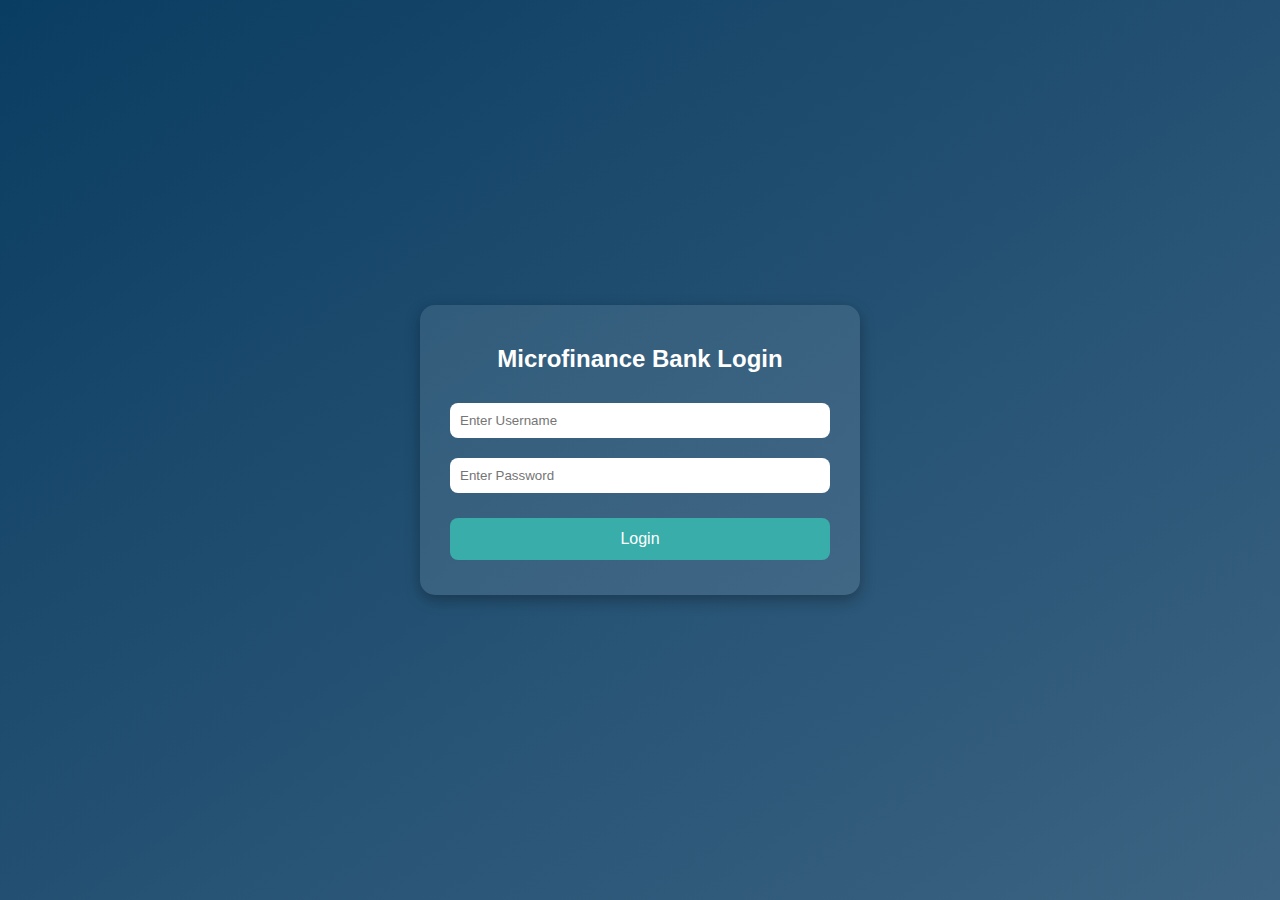
<file: Index.html>
<!DOCTYPE html>
<html lang="en">
<head>
  <meta charset="UTF-8">
    <meta name="viewport" content="width=device-width, initial-scale=1">
  <title>Microfinance Bank App</title>
  <link rel="stylesheet" href="style.css">
  <link rel="manifest" href="manifest.json">
  
</head>
<body>
  <div class="container">
    <!-- Login Page -->
    <div id="loginPage">
      <h2>Microfinance Bank Login</h2>
      <input type="text" id="username" placeholder="Enter Username">
      <input type="password" id="password" placeholder="Enter Password">
      <button onclick="login()">Login</button>
    </div>

    <!-- Dashboard Page -->
    <div id="dashboard" class="hidden">
      <h2>Welcome, <span id="displayName"></span></h2>
      <div class="balance">
        Balance: ₦<span id="balance">10000</span>
      </div>
      <div class="services">
        <div class="service-btn" onclick="payBills()">💡 Pay Bills</div>
        <div class="service-btn" onclick="buyAirtime()">📱 Buy Airtime</div>
        <div class="service-btn" onclick="transfer()">💳 Transfer</div>
        <div class="service-btn" onclick="deposit()">🏦 Deposit</div>
      </div>
      <button onclick="logout()">Logout</button>
    </div>
  </div>


 <script src="app1.js"></script>
</body>
</html>
</file>
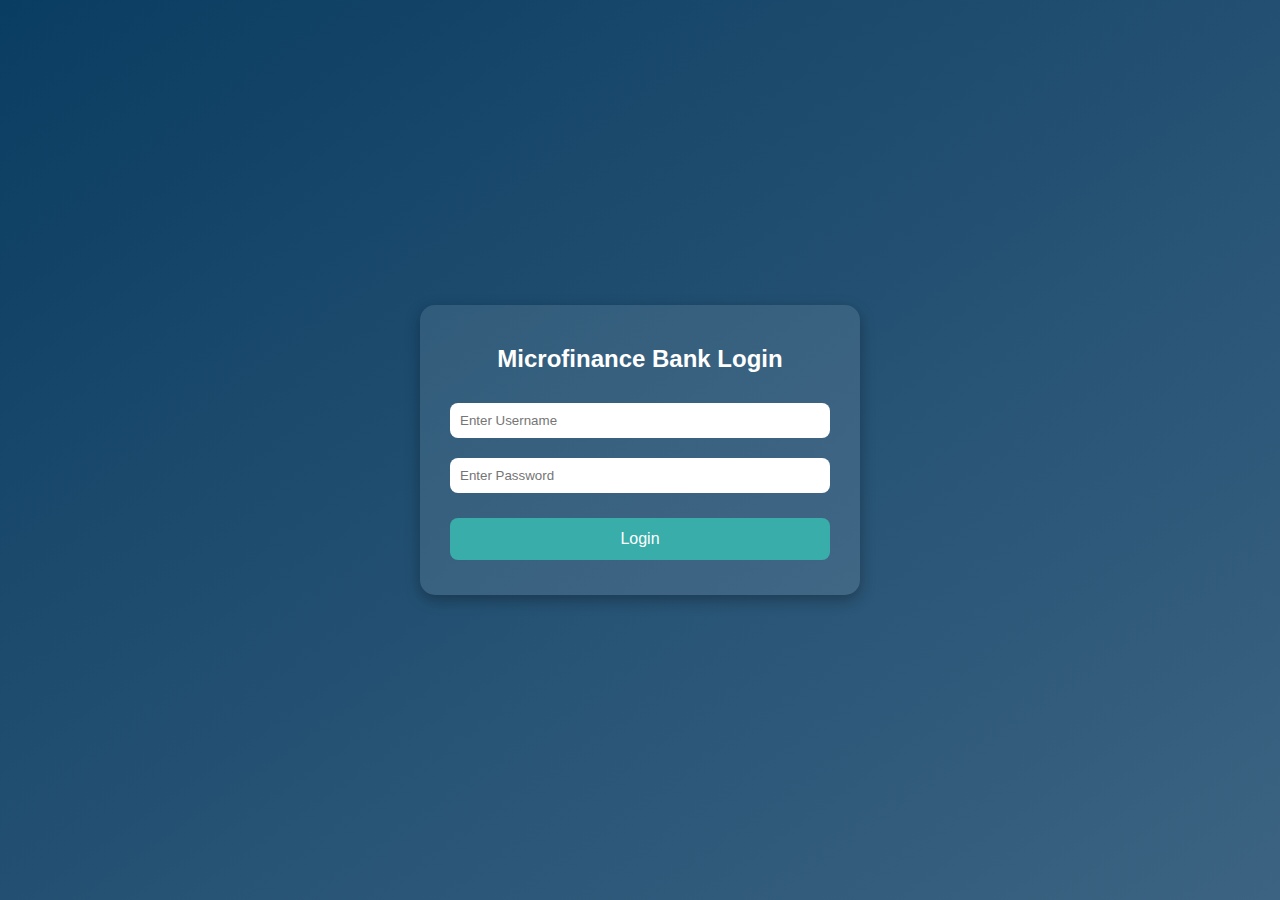
<file: index.html>
<!DOCTYPE html>
<html lang="en">
<head>
  <meta charset="UTF-8">
    <meta name="viewport" content="width=device-width, initial-scale=1">
  <title>Microfinance Bank App</title>
  <link rel="stylesheet" href="style.css">
  <link rel="manifest" href="manifest.json">
  
</head>
<body>
  <div class="container">
    <!-- Login Page -->
    <div id="loginPage">
      <h2>Microfinance Bank Login</h2>
      <input type="text" id="username" placeholder="Enter Username">
      <input type="password" id="password" placeholder="Enter Password">
      <button onclick="login()">Login</button>
    </div>

    <!-- Dashboard Page -->
    <div id="dashboard" class="hidden">
      <h2>Welcome, <span id="displayName"></span></h2>
      <div class="balance">
        Balance: ₦<span id="balance">10000</span>
      </div>
      <div class="services">
        <div class="service-btn" onclick="payBills()">💡 Pay Bills</div>
        <div class="service-btn" onclick="buyAirtime()">📱 Buy Airtime</div>
        <div class="service-btn" onclick="transfer()">💳 Transfer</div>
        <div class="service-btn" onclick="deposit()">🏦 Deposit</div>
      </div>
      <button onclick="logout()">Logout</button>
    </div>
  </div>


 <script src="app1.js"></script>
  <script>
    if ('serviceWorker' in navigator) {
  navigator.serviceWorker.register('sw.js')
    .then(function(reg) {
      console.log('registerd successfully', reg)

    })
    .catch(function(err) {
      console.log('serviceworker faild', err)
    });
}
  </script>
  
</body>
</html>
</file>
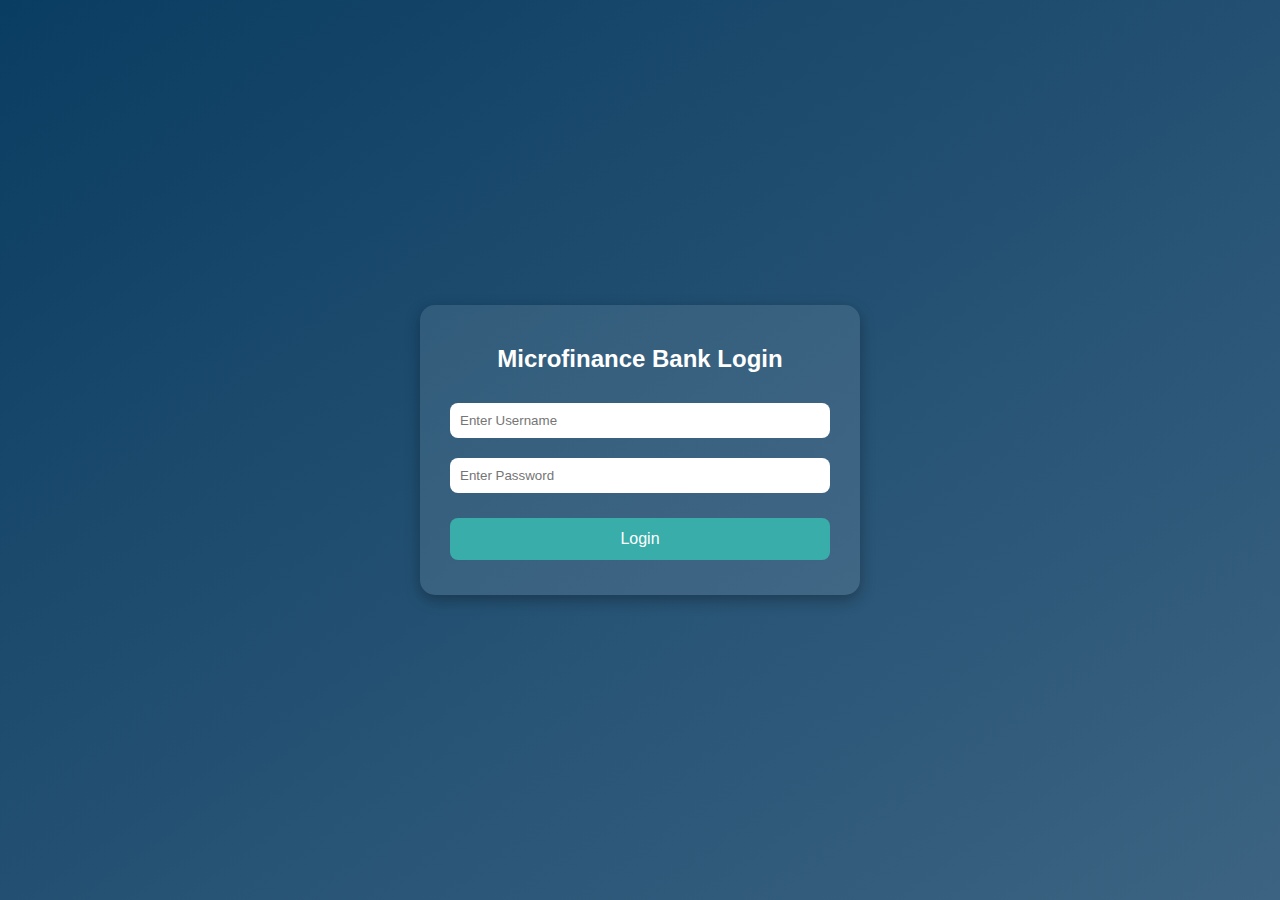
<file: file2.html>
<!DOCTYPE html>
<html lang="en">
<head>
  <meta charset="UTF-8">
    <meta name="viewport" content="width=device-width, initial-scale=1">
  <title>Microfinance Bank App</title>
  <link rel="stylesheet" href="style.css">
  <link rel="manifest" href="manifest.json">
  
</head>
<body>
  <div class="container">
    <!-- Login Page -->
    <div id="loginPage">
      <h2>Microfinance Bank Login</h2>
      <input type="text" id="username" placeholder="Enter Username">
      <input type="password" id="password" placeholder="Enter Password">
      <button onclick="login()">Login</button>
    </div>

    <!-- Dashboard Page -->
    <div id="dashboard" class="hidden">
      <h2>Welcome, <span id="displayName"></span></h2>
      <div class="balance">
        Balance: ₦<span id="balance">10000</span>
      </div>
      <div class="services">
        <div class="service-btn" onclick="payBills()">💡 Pay Bills</div>
        <div class="service-btn" onclick="buyAirtime()">📱 Buy Airtime</div>
        <div class="service-btn" onclick="transfer()">💳 Transfer</div>
        <div class="service-btn" onclick="deposit()">🏦 Deposit</div>
      </div>
      <button onclick="logout()">Logout</button>
    </div>
  </div>


 <script src="app1.js"></script>
</body>
</html>
</file>
<file: style.css>
body {
  font-family: Arial, sans-serif;
  margin: 0;
  background: linear-gradient(to bottom right, #0a3d62, #3c6382);
  color: #fff;
  display: flex;
  justify-content: center;
  align-items: center;
  height: 100vh;
}

.container {
  width: 100%;
  max-width: 400px;
  background: rgba(255, 255, 255, 0.1);
  border-radius: 15px;
  padding: 20px;
  box-shadow: 0 5px 15px rgba(0, 0, 0, 0.3);
  text-align: center;
}

h2 {
  margin-bottom: 20px;
}

input {
  width: 90%;
  padding: 10px;
  margin: 10px 0;
  border: none;
  border-radius: 8px;
  outline: none;
}

button {
  width: 95%;
  padding: 12px;
  margin: 15px 0;
  border: none;
  border-radius: 8px;
  background: #38ada9;
  color: #fff;
  font-size: 16px;
  cursor: pointer;
  transition: 0.3s;
}

button:hover {
  background: #079992;
}

.hidden {
  display: none;
}

.dashboard h2 {
  margin-bottom: 10px;
}

.balance {
  background: rgba(0, 0, 0, 0.3);
  padding: 15px;
  border-radius: 12px;
  margin: 20px 0;
  font-size: 18px;
}

.services {
  display: grid;
  grid-template-columns: 1fr 1fr;
  gap: 15px;
}

.service-btn {
  background: #60a3bc;
  border-radius: 10px;
  padding: 15px;
  cursor: pointer;
  transition: 0.3s;
}

.service-btn:hover {
  background: #3c6382;
}
</file>
